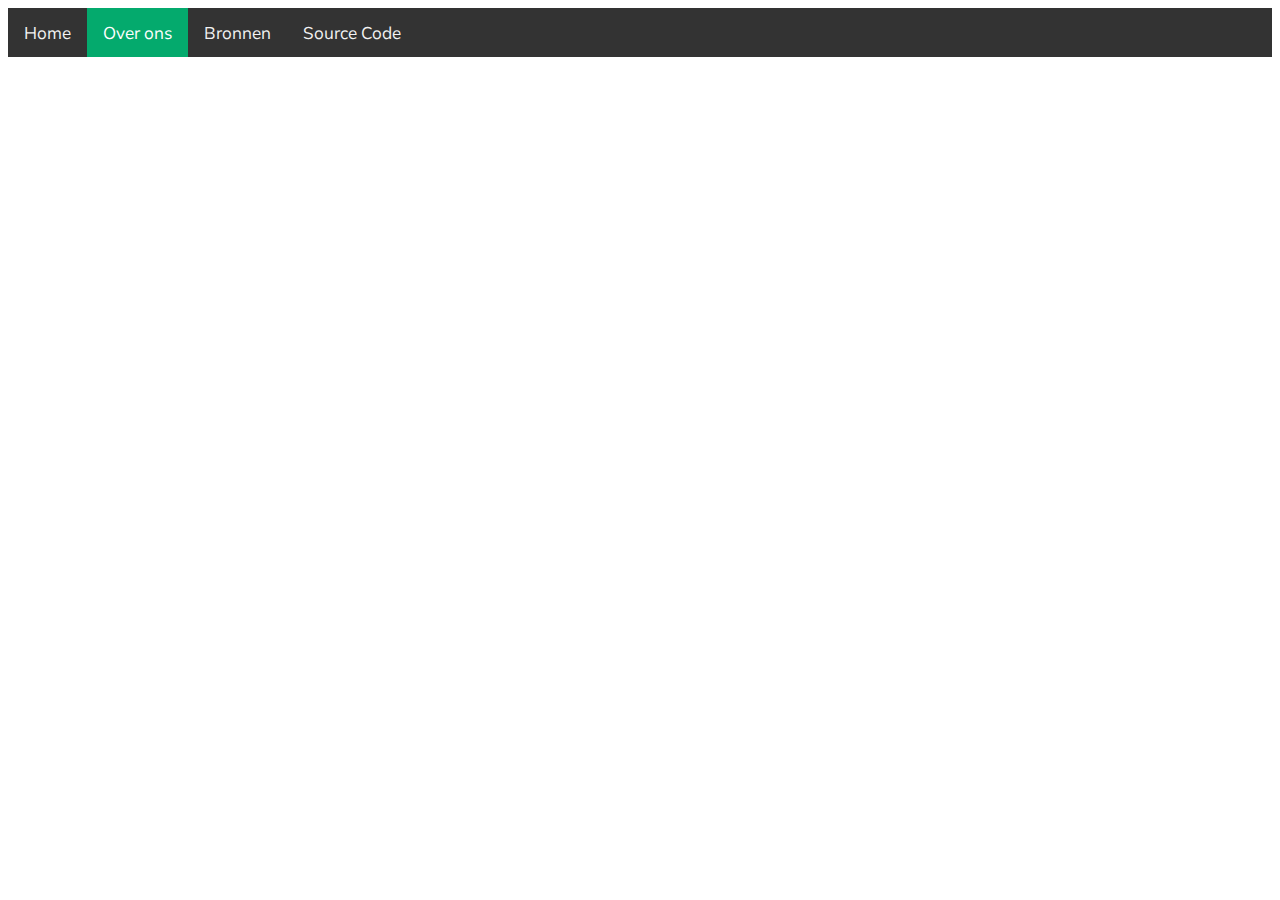
<file: about.html>
<!DOCTYPE html>
<html lang="en">
<head>
    <meta charset="UTF-8">
    <meta name="viewport" content="width=device-width, initial-scale=1.0">
    <title>Document</title>
    <link rel="preconnect" href="https://fonts.googleapis.com">
    <link rel="preconnect" href="https://fonts.gstatic.com" crossorigin>
    <link href="https://fonts.googleapis.com/css2?family=Mulish&family=Roboto&display=swap" rel="stylesheet">
    <link rel="stylesheet" href="about.css">
</head>
<body>
    <div class="topnav">
        <a href="index.html">Home</a>
        <a class="active" href="about.html">Over ons</a>
        <a href="sources.html">Bronnen</a>
        <a href="https://github.com/AbelFlux/hinduism" target="_blank">Source Code</a>
        
      </div>
    
</body>
</html>
</file>
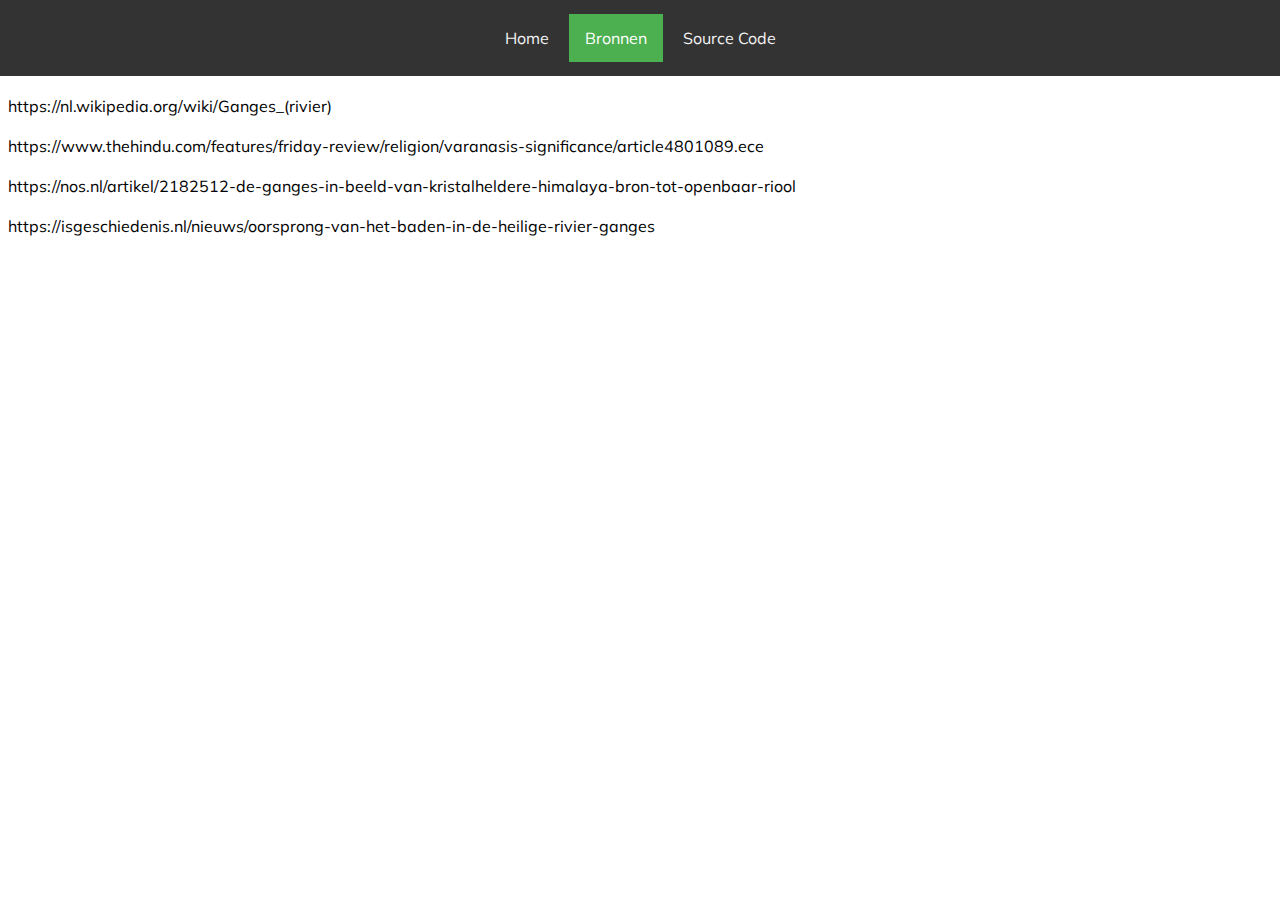
<file: sources.html>
<!DOCTYPE html>
<html lang="en">
<head>
    <meta charset="UTF-8">
    <meta name="viewport" content="width=device-width, initial-scale=1.0">
    <title>Document</title>
    <link rel="preconnect" href="https://fonts.googleapis.com">
    <link rel="preconnect" href="https://fonts.gstatic.com" crossorigin>
    <link href="https://fonts.googleapis.com/css2?family=Mulish&family=Roboto&display=swap" rel="stylesheet">
    <link rel="stylesheet" href="sources.css">
</head>
<body>
    <div class="topnav">
        <a href="index.html">Home</a>
        <a class="active" href="sources.html">Bronnen</a>
        <a href="https://github.com/AbelFlux/hinduism" target="_blank">Source Code</a>
        
      </div>
      <p id="sourcespg">https://www.trouw.nl/nieuws/india-moet-anders-cremeren~b5f3cef7/?referrer=https://www.google.com/<br><br>

        https://blog.seniorennet.be/athea/archief.php?ID=691186<br><br>
        
        https://nl.wikipedia.org/wiki/Ganges_(rivier)<br><br>
        
        https://www.thehindu.com/features/friday-review/religion/varanasis-significance/article4801089.ece<br><br>
        
        https://nos.nl/artikel/2182512-de-ganges-in-beeld-van-kristalheldere-himalaya-bron-tot-openbaar-riool<br><br>
        
        https://isgeschiedenis.nl/nieuws/oorsprong-van-het-baden-in-de-heilige-rivier-ganges<br><br>
        </p>
    
</body>
</html>
</file>
<file: about.css>
body{
    font-family: Mulish;
}
/* Add a black background color to the top navigation */
.topnav {
    background-color: #333;
    overflow: hidden;
  }
  
  /* Style the links inside the navigation bar */
  .topnav a {
    float: left;
    color: #f2f2f2;
    text-align: center;
    padding: 14px 16px;
    text-decoration: none;
    font-size: 17px;
  }
  
  /* Change the color of links on hover */
  .topnav a:hover {
    background-color: #ddd;
    color: black;
  }
  
  /* Add a color to the active/current link */
  .topnav a.active {
    background-color: #04AA6D;
    color: white;
  }
</file>
<file: sources.css>
body{
    font-family: Mulish;
}
/* Add a black background color to the top navigation */
.topnav {
  overflow: hidden;
  background-color: #333;
  position: fixed;
  top: 0;
  left: 0;
  width: 100%;
  z-index: 1000;
  transition: background-color 0.3s;
  box-sizing: border-box;
  padding: 14px 16px; /* Adjust padding as needed */
  text-align: center; /* Center the links */
}

.topnav a {
  display: inline-block;
  color: #f2f2f2;
  text-decoration: none;
  padding: 14px 16px;
}

.topnav a:hover {
  background-color: #ddd;
  color: black;
}

.topnav a.active {
  background-color: #4CAF50;
  color: white;
}
</file>
